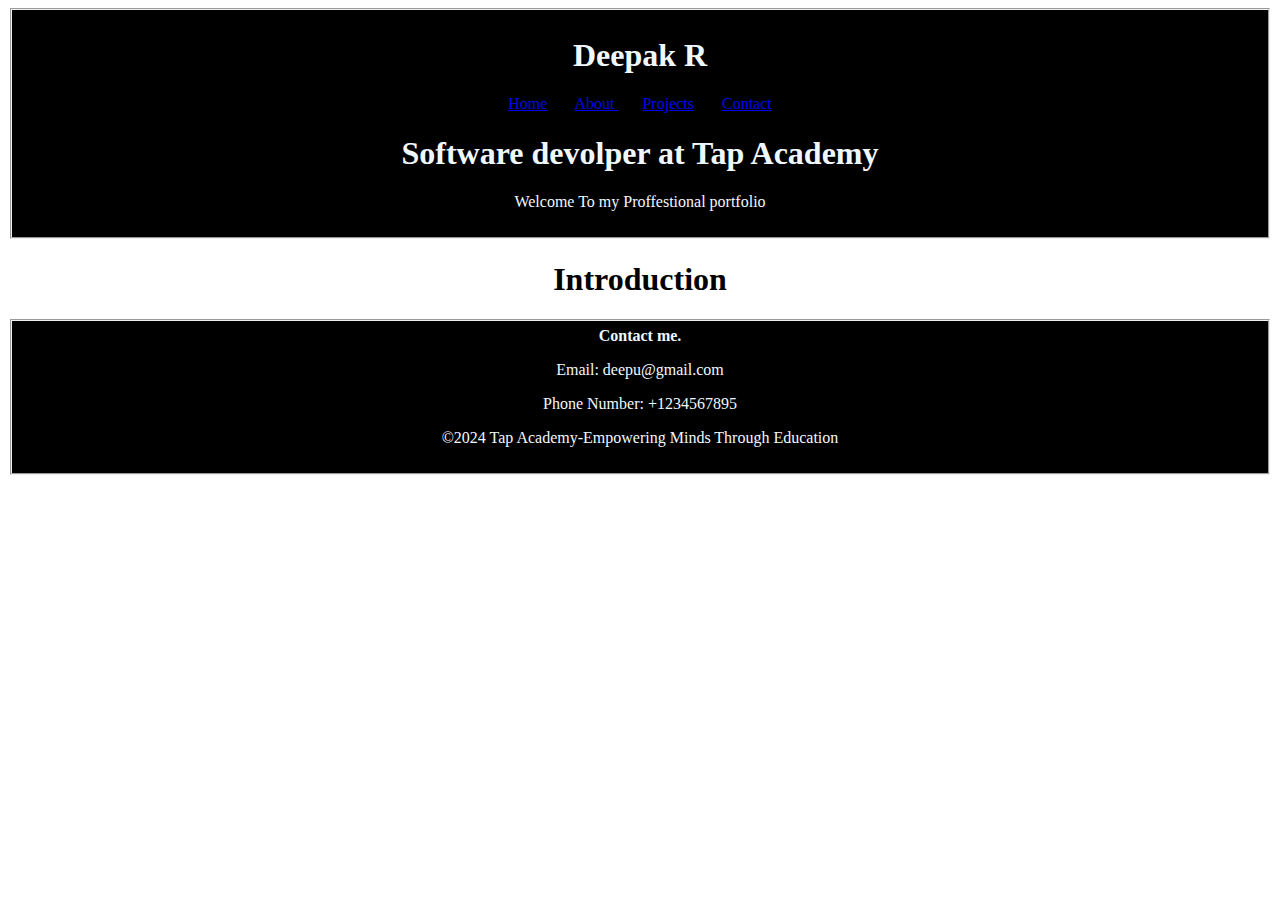
<file: index.html>
<!DOCTYPE html>
<html lang="en">
<head>
    <meta charset="UTF-8">
    <meta name="viewport" content="width=device-width, initial-scale=1.0">
    <title>Document</title>
    <style>
        fieldset{
            background-color: black;
            color: aliceblue;
        }
        a:hover{
            color: cadetblue;
            
        }

    </style>
</head>
<body>
    <fieldset>
    
        <center>
            <h1>Deepak R</h1>
            <a href="./index.html">Home</a> &nbsp &nbsp  &nbsp      <a href="./About.html">About </a> &nbsp &nbsp &nbsp   <a href="./project.html">Projects</a> &nbsp &nbsp &nbsp <a href="./ontact.html">Contact</a>
          
          
            <h1>Software devolper at Tap Academy</h1>
            <p>Welcome To my Proffestional portfolio</p>
    
    
        </center>
        </fieldset>
        <center>
            <h1>Introduction</h1>



        </center>
    
        <fieldset>
    
            <center>
                <B>Contact me.</B>
                <p>Email: deepu@gmail.com</p>
                <p>Phone Number: +1234567895</p>
                <p>&copy;2024 Tap Academy-Empowering Minds Through Education</p>
        
        
            </center>
        </fieldset>
    

    
</body>
</html>
</file>
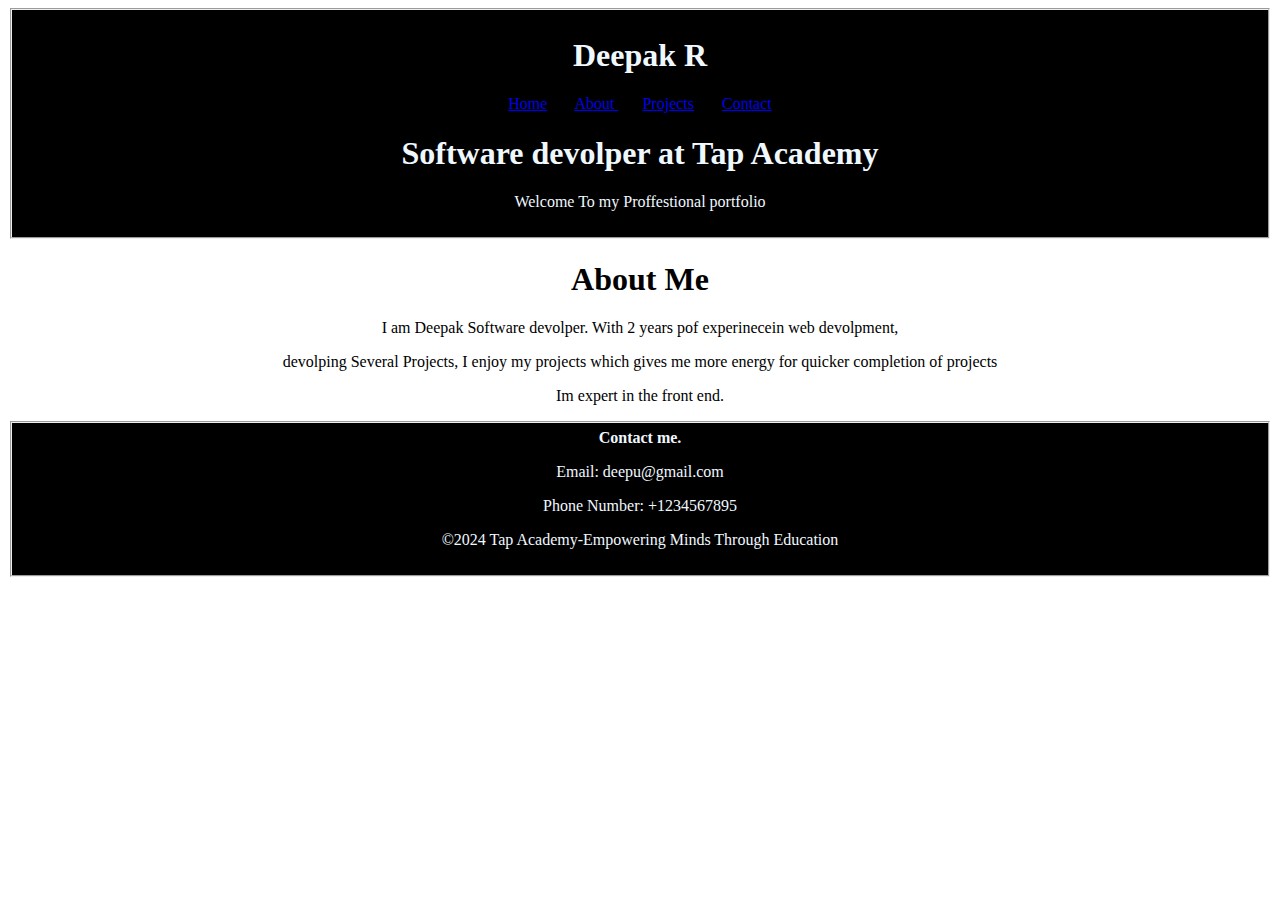
<file: About.html>
<!DOCTYPE html>
<html lang="en">
<head>
    <meta charset="UTF-8">
    <meta name="viewport" content="width=device-width, initial-scale=1.0">
    <title>Document</title>
    <style>
        fieldset{
          background-color: black;
          color: aliceblue;
        }
        a:hover{
            color: cadetblue;
            
        }

    </style>
</head>
<body>
    <fieldset>
    
        <center>
            <h1>Deepak R</h1>
            <a href="./index.html">Home</a> &nbsp &nbsp  &nbsp      <a href="./About.html">About </a> &nbsp &nbsp &nbsp   <a href="./project.html">Projects</a> &nbsp &nbsp &nbsp <a href="./ontact.html">Contact</a>
          
          
            <h1>Software devolper at Tap Academy</h1>
            <p>Welcome To my Proffestional portfolio</p>
    
    
        </center>
        </fieldset>
          <center>
            <h1>About Me</h1>


            <p>I am Deepak Software devolper. With 2 years pof experinecein web devolpment, </p>
            <p> devolping Several Projects, I enjoy my projects which gives me more energy for quicker completion of projects</p>
            <p>Im expert in the front end.</p>
          </center>


        <fieldset>
    
            <center>
                <B>Contact me.</B>
                <p>Email: deepu@gmail.com</p>
                <p>Phone Number: +1234567895</p>
                <p>&copy;2024 Tap Academy-Empowering Minds Through Education</p>
        
        
            </center>
        </fieldset>
</body>
</html>
</file>
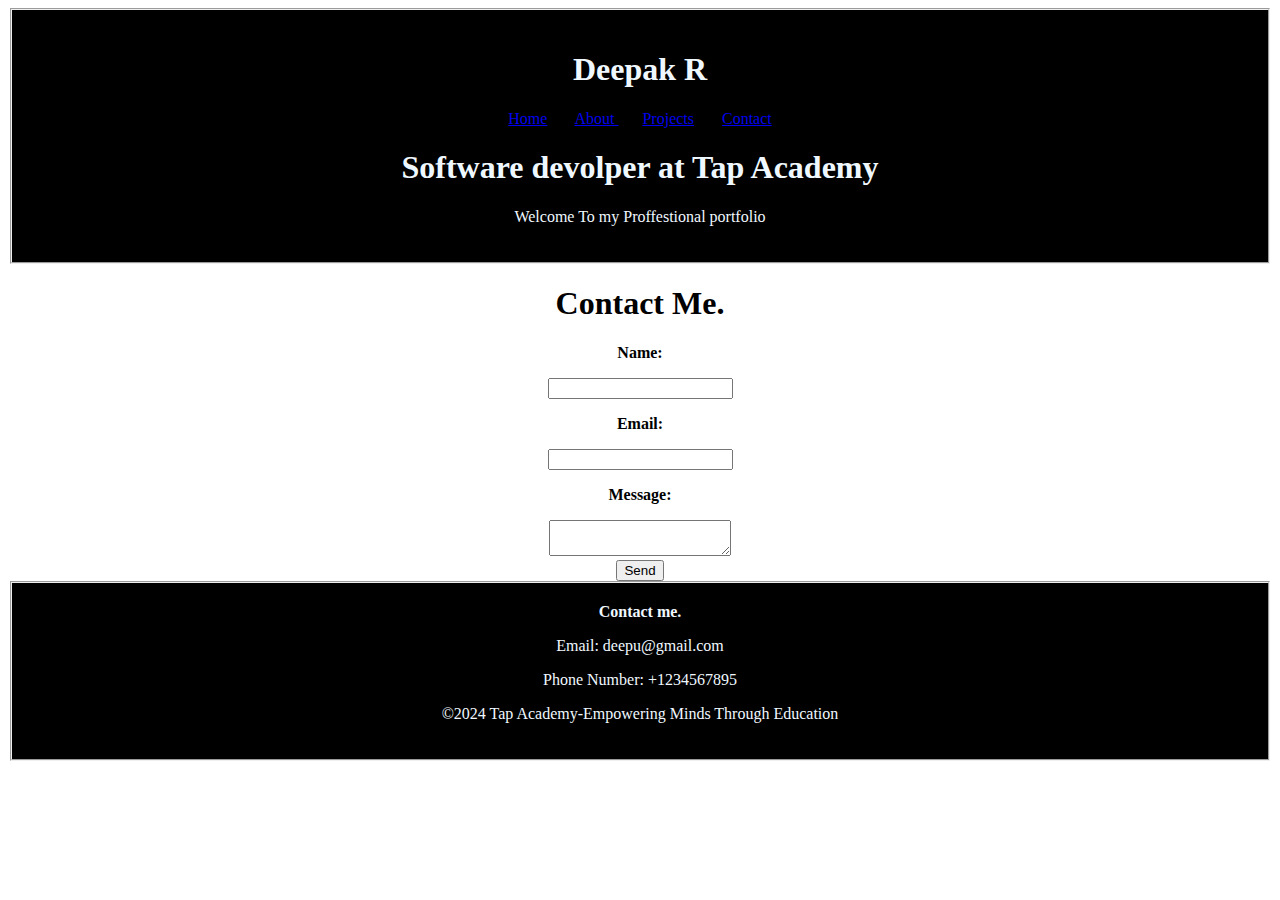
<file: ontact.html>
<!DOCTYPE html>
<html lang="en">
<head>
    <meta charset="UTF-8">
    <meta name="viewport" content="width=device-width, initial-scale=1.0">
    <title>Document</title>
    <style>
        fieldset {
            background-color: black;
            color: aliceblue;    
            padding: 20px;          
        }
        a:hover{
            color: cadetblue;
            
        }

      
    </style>
</head>
<body>
    <fieldset>
    
        <center>
            <h1>Deepak R</h1>
            <a href="./index.html">Home</a> &nbsp &nbsp  &nbsp      <a href="./About.html">About </a> &nbsp &nbsp &nbsp   <a href="./project.html">Projects</a> &nbsp &nbsp &nbsp <a href="./ontact.html">Contact</a>
          
          
            <h1>Software devolper at Tap Academy</h1>
            <p>Welcome To my Proffestional portfolio</p>
    
    
        </center>
        </fieldset>

    <h1><center>Contact Me.</center></h1>
   

<form action="./Submmision .html">
    <table>
        <tr>
            <p><center><B>Name:</B></center></p>
     
            <center><input type="text" width="600%" ></center>
    
            <p><center><B>Email:</B></center></p>
     
            <center><input type="text" width="600%" ></center>

            <p><center><B>Message:</B></center></p>
            
            <center><textarea></textarea></center>


            <center><input type="submit" value="Send"></center>
            

        </tr>

       

</table>
</form>
 
<fieldset>
    
    <center>
        <B>Contact me.</B>
        <p>Email: deepu@gmail.com</p>
        <p>Phone Number: +1234567895</p>
        <p>&copy;2024 Tap Academy-Empowering Minds Through Education</p>


    </center>
</fieldset>
         


  

</body>
</html>
</file>
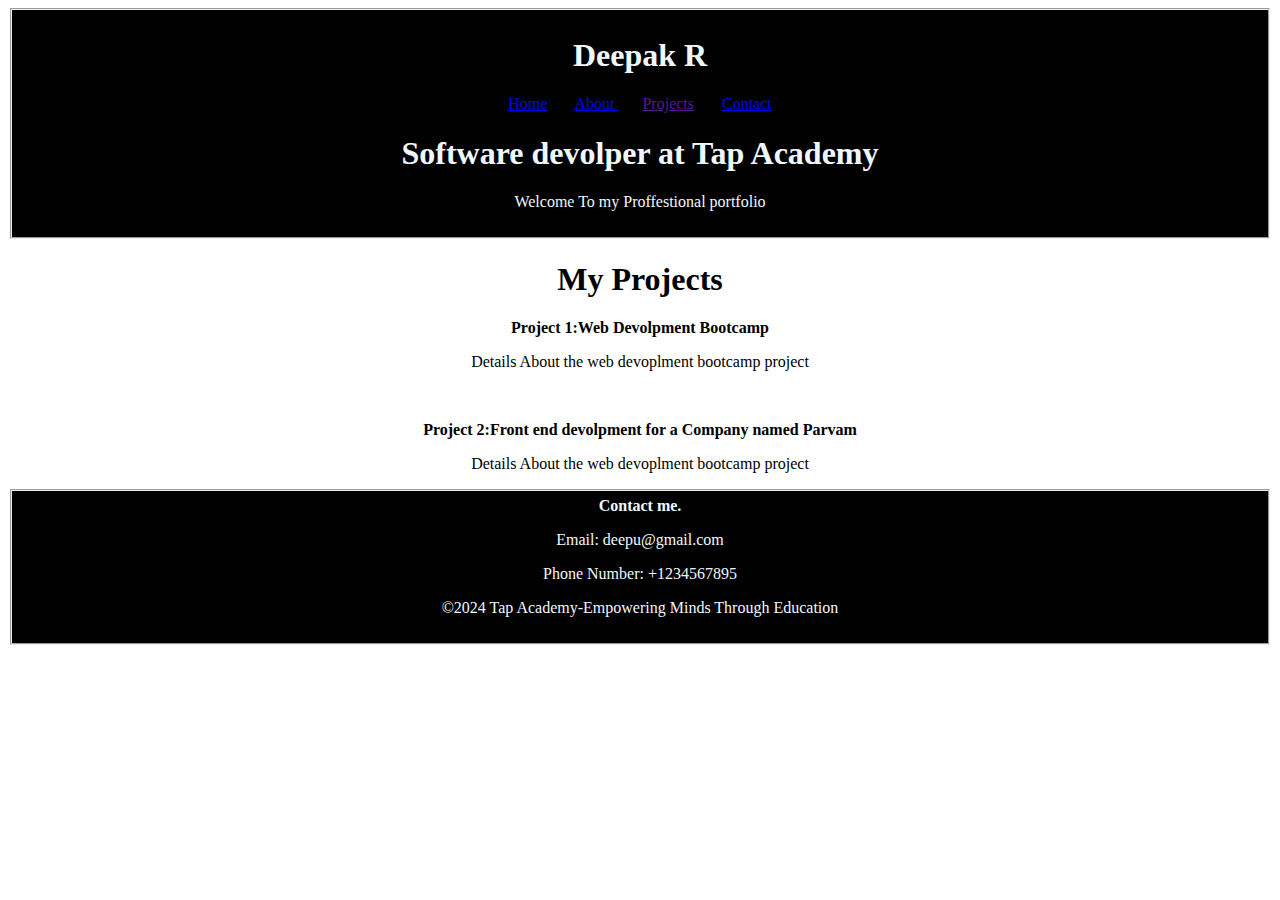
<file: project.html>
<!DOCTYPE html>
<html lang="en">
<head>
    <meta charset="UTF-8">
    <meta name="viewport" content="width=device-width, initial-scale=1.0">
    <title>Document</title>
    <style>
        fieldset{
            background-color: black;
            color: aliceblue;
        }
        a:hover{
            color: cadetblue;
            
        }

    </style>
</head>
<body>
    <fieldset>
    
        <center>
            <h1>Deepak R</h1>
            <a href="./index.html">Home</a> &nbsp &nbsp  &nbsp      <a href="./About.html">About </a> &nbsp &nbsp &nbsp   <a href="">Projects</a> &nbsp &nbsp &nbsp <a href="./ontact.html">Contact</a>
          
          
            <h1>Software devolper at Tap Academy</h1>
            <p>Welcome To my Proffestional portfolio</p>
    
    
        </center>
        </fieldset>


        <center>
            <h1>My Projects</h1>

            <p><B>Project 1:Web Devolpment Bootcamp</B></p>
            <p>Details About the web devoplment bootcamp project</p>
            <br>
            <p><B>Project 2:Front end devolpment for a Company named Parvam</B></p>
            <p>Details About the web devoplment bootcamp project</p>

        </center>

        <fieldset>
    
            <center>
                <B>Contact me.</B>
                <p>Email: deepu@gmail.com</p>
                <p>Phone Number: +1234567895</p>
                <p>&copy;2024 Tap Academy-Empowering Minds Through Education</p>
        
        
            </center>
        </fieldset>
    
</body>
</html>
</file>
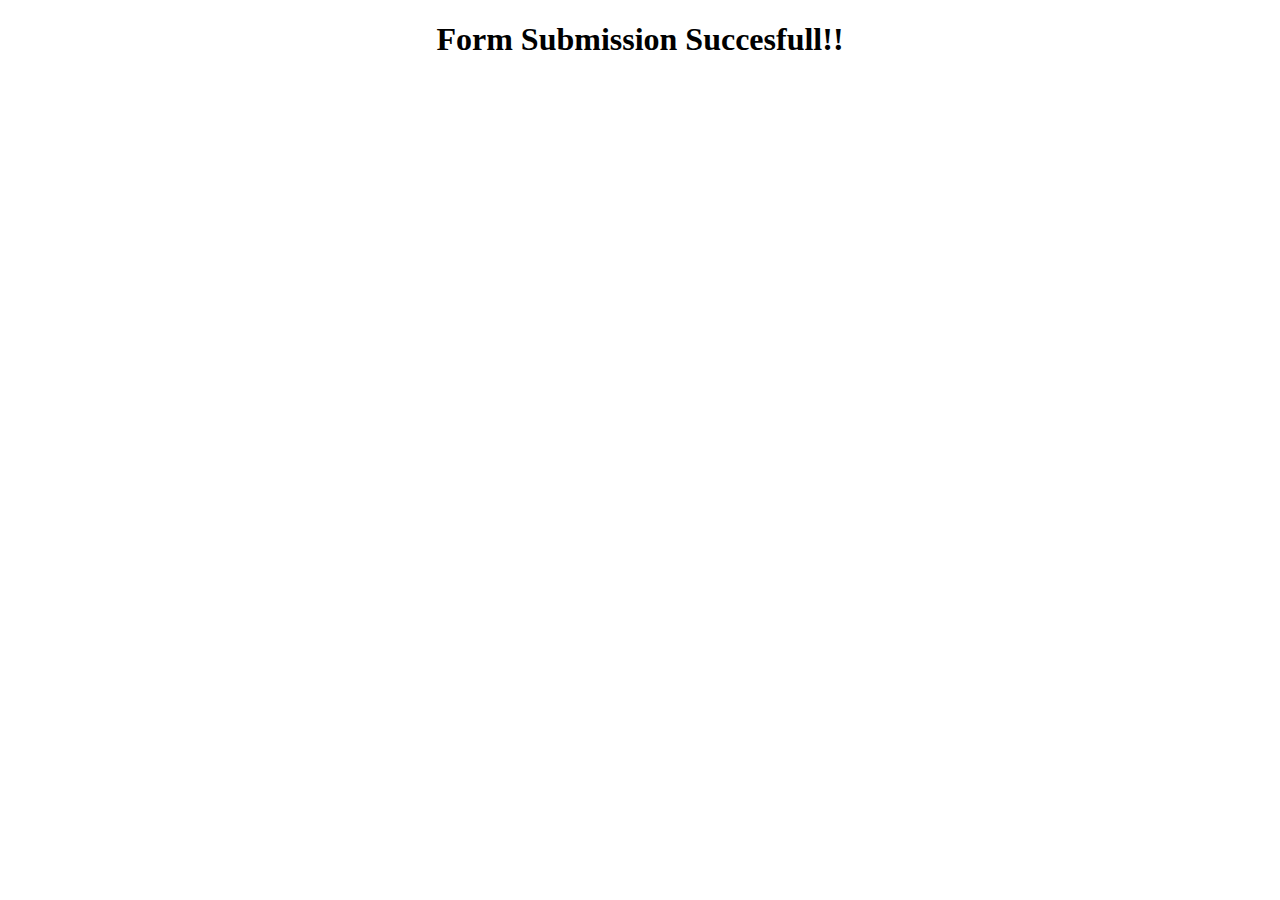
<file: Submmision .html>
<!DOCTYPE html>
<html lang="en">
<head>
    <meta charset="UTF-8">
    <meta name="viewport" content="width=device-width, initial-scale=1.0">
    <title>Document</title>
</head>
<body>



    
    <center>
        <h1>Form Submission Succesfull!!</h1>
    </center>
    
  


</body>
</html>
</file>
